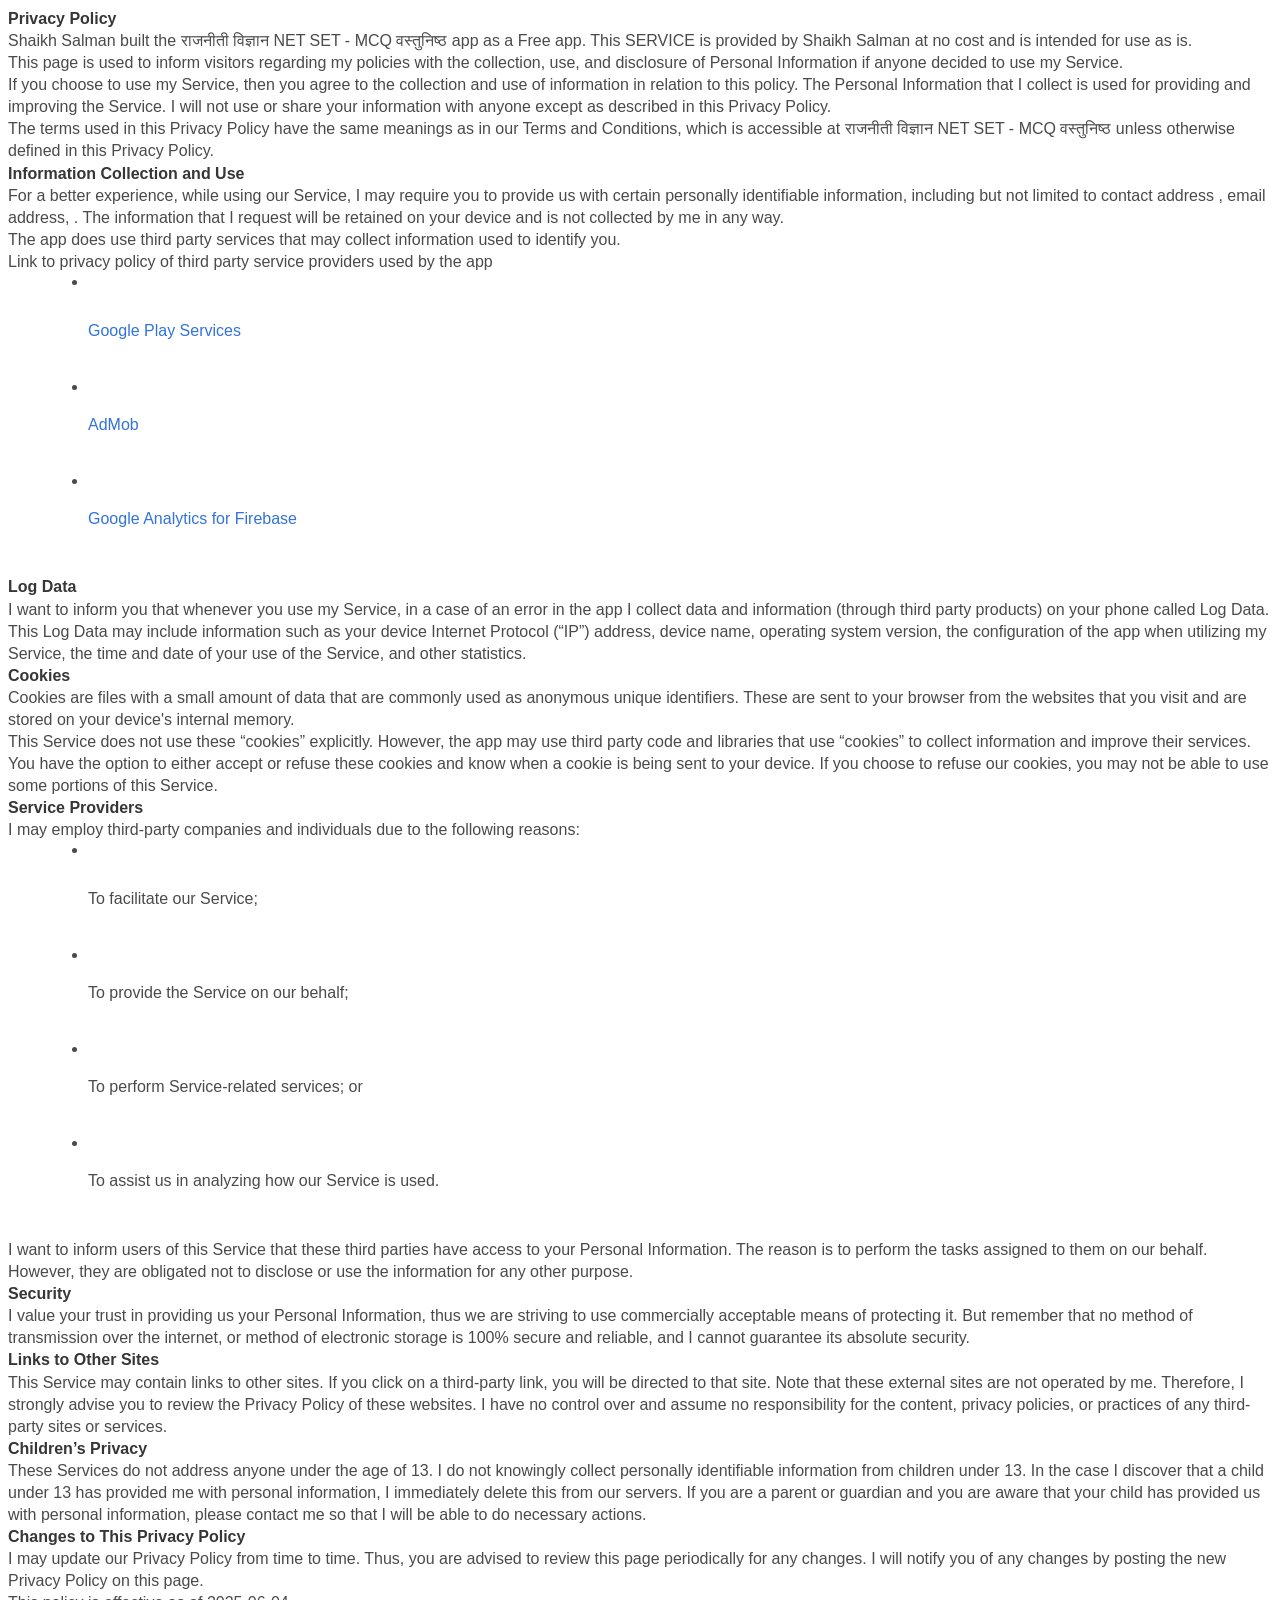
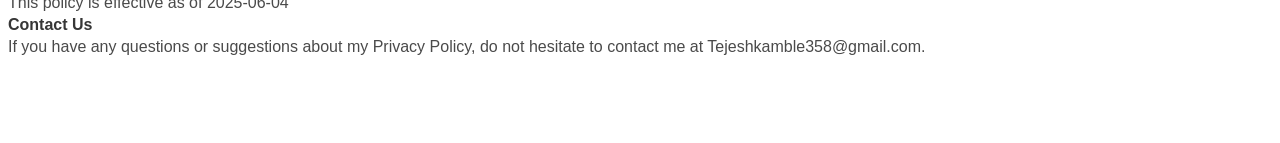
<file: pp.html>
﻿<html>
<head>
	<meta name="viewport" content="width=device-width, initial-scale=1, maximum-scale=1">
	<meta http-equiv="Content-Type" content="text/html; charset=utf-8" />
	<title>Error</title>
</head>

<body >


<p dir="ltr" style="line-height:1.38;margin-top:0pt;margin-bottom:0pt;"><span style="font-size:12pt;font-family:Roboto,sans-serif;color:#363636;background-color:#ffffff;font-weight:700;font-style:normal;font-variant:normal;text-decoration:none;vertical-align:baseline;white-space:pre;white-space:pre-wrap;">Privacy Policy</span></p>
<p dir="ltr" style="line-height:1.38;background-color:#ffffff;margin-top:0pt;margin-bottom:0pt;"><span style="font-size:12pt;font-family:Roboto,sans-serif;color:#4a4a4a;background-color:transparent;font-weight:400;font-style:normal;font-variant:normal;text-decoration:none;vertical-align:baseline;white-space:pre;white-space:pre-wrap;">Shaikh Salman built the राजनीती विज्ञान NET SET - MCQ वस्तुनिष्ठ app as a Free app. This SERVICE is provided by Shaikh Salman at no cost and is intended for use as is.</span></p>
<p dir="ltr" style="line-height:1.38;background-color:#ffffff;margin-top:0pt;margin-bottom:0pt;"><span style="font-size:12pt;font-family:Roboto,sans-serif;color:#4a4a4a;background-color:transparent;font-weight:400;font-style:normal;font-variant:normal;text-decoration:none;vertical-align:baseline;white-space:pre;white-space:pre-wrap;">This page is used to inform visitors regarding my policies with the collection, use, and disclosure of Personal Information if anyone decided to use my Service.</span></p>
<p dir="ltr" style="line-height:1.38;background-color:#ffffff;margin-top:0pt;margin-bottom:0pt;"><span style="font-size:12pt;font-family:Roboto,sans-serif;color:#4a4a4a;background-color:transparent;font-weight:400;font-style:normal;font-variant:normal;text-decoration:none;vertical-align:baseline;white-space:pre;white-space:pre-wrap;">If you choose to use my Service, then you agree to the collection and use of information in relation to this policy. The Personal Information that I collect is used for providing and improving the Service. I will not use or share your information with anyone except as described in this Privacy Policy.</span></p>
<p dir="ltr" style="line-height:1.38;background-color:#ffffff;margin-top:0pt;margin-bottom:0pt;"><span style="font-size:12pt;font-family:Roboto,sans-serif;color:#4a4a4a;background-color:transparent;font-weight:400;font-style:normal;font-variant:normal;text-decoration:none;vertical-align:baseline;white-space:pre;white-space:pre-wrap;">The terms used in this Privacy Policy have the same meanings as in our Terms and Conditions, which is accessible at राजनीती विज्ञान NET SET - MCQ वस्तुनिष्ठ unless otherwise defined in this Privacy Policy.</span></p>
<p dir="ltr" style="line-height:1.38;background-color:#ffffff;margin-top:0pt;margin-bottom:0pt;"><span style="font-size:12pt;font-family:Roboto,sans-serif;color:#363636;background-color:transparent;font-weight:700;font-style:normal;font-variant:normal;text-decoration:none;vertical-align:baseline;white-space:pre;white-space:pre-wrap;">Information Collection and Use</span></p>
<p dir="ltr" style="line-height:1.38;background-color:#ffffff;margin-top:0pt;margin-bottom:0pt;"><span style="font-size:12pt;font-family:Roboto,sans-serif;color:#4a4a4a;background-color:transparent;font-weight:400;font-style:normal;font-variant:normal;text-decoration:none;vertical-align:baseline;white-space:pre;white-space:pre-wrap;">For a better experience, while using our Service, I may require you to provide us with certain personally identifiable information, including but not limited to contact address , email address, . The information that I request will be retained on your device and is not collected by me in any way.</span></p>
<p dir="ltr" style="line-height:1.38;background-color:#ffffff;margin-top:0pt;margin-bottom:0pt;"><span style="font-size:12pt;font-family:Roboto,sans-serif;color:#4a4a4a;background-color:transparent;font-weight:400;font-style:normal;font-variant:normal;text-decoration:none;vertical-align:baseline;white-space:pre;white-space:pre-wrap;">The app does use third party services that may collect information used to identify you.</span></p>
<p dir="ltr" style="line-height:1.38;background-color:#ffffff;margin-top:0pt;margin-bottom:0pt;"><span style="font-size:12pt;font-family:Roboto,sans-serif;color:#4a4a4a;background-color:transparent;font-weight:400;font-style:normal;font-variant:normal;text-decoration:none;vertical-align:baseline;white-space:pre;white-space:pre-wrap;">Link to privacy policy of third party service providers used by the app</span></p>
<ul style="margin-top:0;margin-bottom:0;">
    <li dir="ltr" style="list-style-type:disc;font-size:12pt;font-family:Roboto,sans-serif;color:#4a4a4a;background-color:transparent;font-weight:400;font-style:normal;font-variant:normal;text-decoration:none;vertical-align:baseline;white-space:pre;margin-left: 30pt;">
        <p dir="ltr" style="line-height:1.38;margin-right: 8pt;margin-top:8pt;margin-bottom:0pt;"><a href="https://www.google.com/policies/privacy/" style="text-decoration:none;"><span style="font-size:12pt;font-family:Roboto,sans-serif;color:#3273dc;background-color:transparent;font-weight:400;font-style:normal;font-variant:normal;text-decoration:none;vertical-align:baseline;white-space:pre;white-space:pre-wrap;">Google Play Services</span></a></p>
    </li>
    <li dir="ltr" style="list-style-type:disc;font-size:12pt;font-family:Roboto,sans-serif;color:#4a4a4a;background-color:transparent;font-weight:400;font-style:normal;font-variant:normal;text-decoration:none;vertical-align:baseline;white-space:pre;margin-left: 30pt;">
        <p dir="ltr" style="line-height:1.38;margin-right: 8pt;margin-top:0pt;margin-bottom:0pt;"><a href="https://support.google.com/admob/answer/6128543?hl=en" style="text-decoration:none;"><span style="font-size:12pt;font-family:Roboto,sans-serif;color:#3273dc;background-color:transparent;font-weight:400;font-style:normal;font-variant:normal;text-decoration:none;vertical-align:baseline;white-space:pre;white-space:pre-wrap;">AdMob</span></a></p>
    </li>
    <li dir="ltr" style="list-style-type:disc;font-size:12pt;font-family:Roboto,sans-serif;color:#4a4a4a;background-color:transparent;font-weight:400;font-style:normal;font-variant:normal;text-decoration:none;vertical-align:baseline;white-space:pre;margin-left: 30pt;">
        <p dir="ltr" style="line-height:1.38;margin-right: 8pt;margin-top:0pt;margin-bottom:8pt;"><a href="https://firebase.google.com/policies/analytics" style="text-decoration:none;"><span style="font-size:12pt;font-family:Roboto,sans-serif;color:#3273dc;background-color:transparent;font-weight:400;font-style:normal;font-variant:normal;text-decoration:none;vertical-align:baseline;white-space:pre;white-space:pre-wrap;">Google Analytics for Firebase</span></a></p>
    </li>
</ul>
<p dir="ltr" style="line-height:1.38;background-color:#ffffff;margin-top:0pt;margin-bottom:0pt;"><span style="font-size:12pt;font-family:Roboto,sans-serif;color:#363636;background-color:transparent;font-weight:700;font-style:normal;font-variant:normal;text-decoration:none;vertical-align:baseline;white-space:pre;white-space:pre-wrap;">Log Data</span></p>
<p dir="ltr" style="line-height:1.38;background-color:#ffffff;margin-top:0pt;margin-bottom:0pt;"><span style="font-size:12pt;font-family:Roboto,sans-serif;color:#4a4a4a;background-color:transparent;font-weight:400;font-style:normal;font-variant:normal;text-decoration:none;vertical-align:baseline;white-space:pre;white-space:pre-wrap;">I want to inform you that whenever you use my Service, in a case of an error in the app I collect data and information (through third party products) on your phone called Log Data. This Log Data may include information such as your device Internet Protocol (&ldquo;IP&rdquo;) address, device name, operating system version, the configuration of the app when utilizing my Service, the time and date of your use of the Service, and other statistics.</span></p>
<p dir="ltr" style="line-height:1.38;background-color:#ffffff;margin-top:0pt;margin-bottom:0pt;"><span style="font-size:12pt;font-family:Roboto,sans-serif;color:#363636;background-color:transparent;font-weight:700;font-style:normal;font-variant:normal;text-decoration:none;vertical-align:baseline;white-space:pre;white-space:pre-wrap;">Cookies</span></p>
<p dir="ltr" style="line-height:1.38;background-color:#ffffff;margin-top:0pt;margin-bottom:0pt;"><span style="font-size:12pt;font-family:Roboto,sans-serif;color:#4a4a4a;background-color:transparent;font-weight:400;font-style:normal;font-variant:normal;text-decoration:none;vertical-align:baseline;white-space:pre;white-space:pre-wrap;">Cookies are files with a small amount of data that are commonly used as anonymous unique identifiers. These are sent to your browser from the websites that you visit and are stored on your device&#39;s internal memory.</span></p>
<p dir="ltr" style="line-height:1.38;background-color:#ffffff;margin-top:0pt;margin-bottom:0pt;"><span style="font-size:12pt;font-family:Roboto,sans-serif;color:#4a4a4a;background-color:transparent;font-weight:400;font-style:normal;font-variant:normal;text-decoration:none;vertical-align:baseline;white-space:pre;white-space:pre-wrap;">This Service does not use these &ldquo;cookies&rdquo; explicitly. However, the app may use third party code and libraries that use &ldquo;cookies&rdquo; to collect information and improve their services. You have the option to either accept or refuse these cookies and know when a cookie is being sent to your device. If you choose to refuse our cookies, you may not be able to use some portions of this Service.</span></p>
<p dir="ltr" style="line-height:1.38;background-color:#ffffff;margin-top:0pt;margin-bottom:0pt;"><span style="font-size:12pt;font-family:Roboto,sans-serif;color:#363636;background-color:transparent;font-weight:700;font-style:normal;font-variant:normal;text-decoration:none;vertical-align:baseline;white-space:pre;white-space:pre-wrap;">Service Providers</span></p>
<p dir="ltr" style="line-height:1.38;background-color:#ffffff;margin-top:0pt;margin-bottom:0pt;"><span style="font-size:12pt;font-family:Roboto,sans-serif;color:#4a4a4a;background-color:transparent;font-weight:400;font-style:normal;font-variant:normal;text-decoration:none;vertical-align:baseline;white-space:pre;white-space:pre-wrap;">I may employ third-party companies and individuals due to the following reasons:</span></p>
<ul style="margin-top:0;margin-bottom:0;">
    <li dir="ltr" style="list-style-type:disc;font-size:12pt;font-family:Roboto,sans-serif;color:#4a4a4a;background-color:transparent;font-weight:400;font-style:normal;font-variant:normal;text-decoration:none;vertical-align:baseline;white-space:pre;margin-left: 30pt;">
        <p dir="ltr" style="line-height:1.38;margin-right: 8pt;background-color:#ffffff;margin-top:8pt;margin-bottom:0pt;"><span style="font-size:12pt;font-family:Roboto,sans-serif;color:#4a4a4a;background-color:transparent;font-weight:400;font-style:normal;font-variant:normal;text-decoration:none;vertical-align:baseline;white-space:pre;white-space:pre-wrap;">To facilitate our Service;</span></p>
    </li>
    <li dir="ltr" style="list-style-type:disc;font-size:12pt;font-family:Roboto,sans-serif;color:#4a4a4a;background-color:transparent;font-weight:400;font-style:normal;font-variant:normal;text-decoration:none;vertical-align:baseline;white-space:pre;margin-left: 30pt;">
        <p dir="ltr" style="line-height:1.38;margin-right: 8pt;background-color:#ffffff;margin-top:0pt;margin-bottom:0pt;"><span style="font-size:12pt;font-family:Roboto,sans-serif;color:#4a4a4a;background-color:transparent;font-weight:400;font-style:normal;font-variant:normal;text-decoration:none;vertical-align:baseline;white-space:pre;white-space:pre-wrap;">To provide the Service on our behalf;</span></p>
    </li>
    <li dir="ltr" style="list-style-type:disc;font-size:12pt;font-family:Roboto,sans-serif;color:#4a4a4a;background-color:transparent;font-weight:400;font-style:normal;font-variant:normal;text-decoration:none;vertical-align:baseline;white-space:pre;margin-left: 30pt;">
        <p dir="ltr" style="line-height:1.38;margin-right: 8pt;background-color:#ffffff;margin-top:0pt;margin-bottom:0pt;"><span style="font-size:12pt;font-family:Roboto,sans-serif;color:#4a4a4a;background-color:transparent;font-weight:400;font-style:normal;font-variant:normal;text-decoration:none;vertical-align:baseline;white-space:pre;white-space:pre-wrap;">To perform Service-related services; or</span></p>
    </li>
    <li dir="ltr" style="list-style-type:disc;font-size:12pt;font-family:Roboto,sans-serif;color:#4a4a4a;background-color:transparent;font-weight:400;font-style:normal;font-variant:normal;text-decoration:none;vertical-align:baseline;white-space:pre;margin-left: 30pt;">
        <p dir="ltr" style="line-height:1.38;margin-right: 8pt;background-color:#ffffff;margin-top:0pt;margin-bottom:8pt;"><span style="font-size:12pt;font-family:Roboto,sans-serif;color:#4a4a4a;background-color:transparent;font-weight:400;font-style:normal;font-variant:normal;text-decoration:none;vertical-align:baseline;white-space:pre;white-space:pre-wrap;">To assist us in analyzing how our Service is used.</span></p>
    </li>
</ul>
<p dir="ltr" style="line-height:1.38;background-color:#ffffff;margin-top:0pt;margin-bottom:0pt;"><span style="font-size:12pt;font-family:Roboto,sans-serif;color:#4a4a4a;background-color:transparent;font-weight:400;font-style:normal;font-variant:normal;text-decoration:none;vertical-align:baseline;white-space:pre;white-space:pre-wrap;">I want to inform users of this Service that these third parties have access to your Personal Information. The reason is to perform the tasks assigned to them on our behalf. However, they are obligated not to disclose or use the information for any other purpose.</span></p>
<p dir="ltr" style="line-height:1.38;background-color:#ffffff;margin-top:0pt;margin-bottom:0pt;"><span style="font-size:12pt;font-family:Roboto,sans-serif;color:#363636;background-color:transparent;font-weight:700;font-style:normal;font-variant:normal;text-decoration:none;vertical-align:baseline;white-space:pre;white-space:pre-wrap;">Security</span></p>
<p dir="ltr" style="line-height:1.38;background-color:#ffffff;margin-top:0pt;margin-bottom:0pt;"><span style="font-size:12pt;font-family:Roboto,sans-serif;color:#4a4a4a;background-color:transparent;font-weight:400;font-style:normal;font-variant:normal;text-decoration:none;vertical-align:baseline;white-space:pre;white-space:pre-wrap;">I value your trust in providing us your Personal Information, thus we are striving to use commercially acceptable means of protecting it. But remember that no method of transmission over the internet, or method of electronic storage is 100% secure and reliable, and I cannot guarantee its absolute security.</span></p>
<p dir="ltr" style="line-height:1.38;background-color:#ffffff;margin-top:0pt;margin-bottom:0pt;"><span style="font-size:12pt;font-family:Roboto,sans-serif;color:#363636;background-color:transparent;font-weight:700;font-style:normal;font-variant:normal;text-decoration:none;vertical-align:baseline;white-space:pre;white-space:pre-wrap;">Links to Other Sites</span></p>
<p dir="ltr" style="line-height:1.38;background-color:#ffffff;margin-top:0pt;margin-bottom:0pt;"><span style="font-size:12pt;font-family:Roboto,sans-serif;color:#4a4a4a;background-color:transparent;font-weight:400;font-style:normal;font-variant:normal;text-decoration:none;vertical-align:baseline;white-space:pre;white-space:pre-wrap;">This Service may contain links to other sites. If you click on a third-party link, you will be directed to that site. Note that these external sites are not operated by me. Therefore, I strongly advise you to review the Privacy Policy of these websites. I have no control over and assume no responsibility for the content, privacy policies, or practices of any third-party sites or services.</span></p>
<p dir="ltr" style="line-height:1.38;background-color:#ffffff;margin-top:0pt;margin-bottom:0pt;"><span style="font-size:12pt;font-family:Roboto,sans-serif;color:#363636;background-color:transparent;font-weight:700;font-style:normal;font-variant:normal;text-decoration:none;vertical-align:baseline;white-space:pre;white-space:pre-wrap;">Children&rsquo;s Privacy</span></p>
<p dir="ltr" style="line-height:1.38;background-color:#ffffff;margin-top:0pt;margin-bottom:0pt;"><span style="font-size:12pt;font-family:Roboto,sans-serif;color:#4a4a4a;background-color:transparent;font-weight:400;font-style:normal;font-variant:normal;text-decoration:none;vertical-align:baseline;white-space:pre;white-space:pre-wrap;">These Services do not address anyone under the age of 13. I do not knowingly collect personally identifiable information from children under 13. In the case I discover that a child under 13 has provided me with personal information, I immediately delete this from our servers. If you are a parent or guardian and you are aware that your child has provided us with personal information, please contact me so that I will be able to do necessary actions.</span></p>
<p dir="ltr" style="line-height:1.38;background-color:#ffffff;margin-top:0pt;margin-bottom:0pt;"><span style="font-size:12pt;font-family:Roboto,sans-serif;color:#363636;background-color:transparent;font-weight:700;font-style:normal;font-variant:normal;text-decoration:none;vertical-align:baseline;white-space:pre;white-space:pre-wrap;">Changes to This Privacy Policy</span></p>
<p dir="ltr" style="line-height:1.38;background-color:#ffffff;margin-top:0pt;margin-bottom:0pt;"><span style="font-size:12pt;font-family:Roboto,sans-serif;color:#4a4a4a;background-color:transparent;font-weight:400;font-style:normal;font-variant:normal;text-decoration:none;vertical-align:baseline;white-space:pre;white-space:pre-wrap;">I may update our Privacy Policy from time to time. Thus, you are advised to review this page periodically for any changes. I will notify you of any changes by posting the new Privacy Policy on this page.</span></p>
<p dir="ltr" style="line-height:1.38;background-color:#ffffff;margin-top:0pt;margin-bottom:0pt;"><span style="font-size:12pt;font-family:Roboto,sans-serif;color:#4a4a4a;background-color:transparent;font-weight:400;font-style:normal;font-variant:normal;text-decoration:none;vertical-align:baseline;white-space:pre;white-space:pre-wrap;">This policy is effective as of 2025-06-04</span></p>
<p dir="ltr" style="line-height:1.38;background-color:#ffffff;margin-top:0pt;margin-bottom:0pt;"><span style="font-size:12pt;font-family:Roboto,sans-serif;color:#363636;background-color:transparent;font-weight:700;font-style:normal;font-variant:normal;text-decoration:none;vertical-align:baseline;white-space:pre;white-space:pre-wrap;">Contact Us</span></p>
<p dir="ltr" style="line-height:1.38;background-color:#ffffff;margin-top:0pt;margin-bottom:0pt;"><span style="font-size:12pt;font-family:Roboto,sans-serif;color:#4a4a4a;background-color:transparent;font-weight:400;font-style:normal;font-variant:normal;text-decoration:none;vertical-align:baseline;white-space:pre;white-space:pre-wrap;">If you have any questions or suggestions about my Privacy Policy, do not hesitate to contact me at Tejeshkamble358@gmail.com.</span></p>
<p><br></p>
<p><br></p>

</body>
</html>
</file>
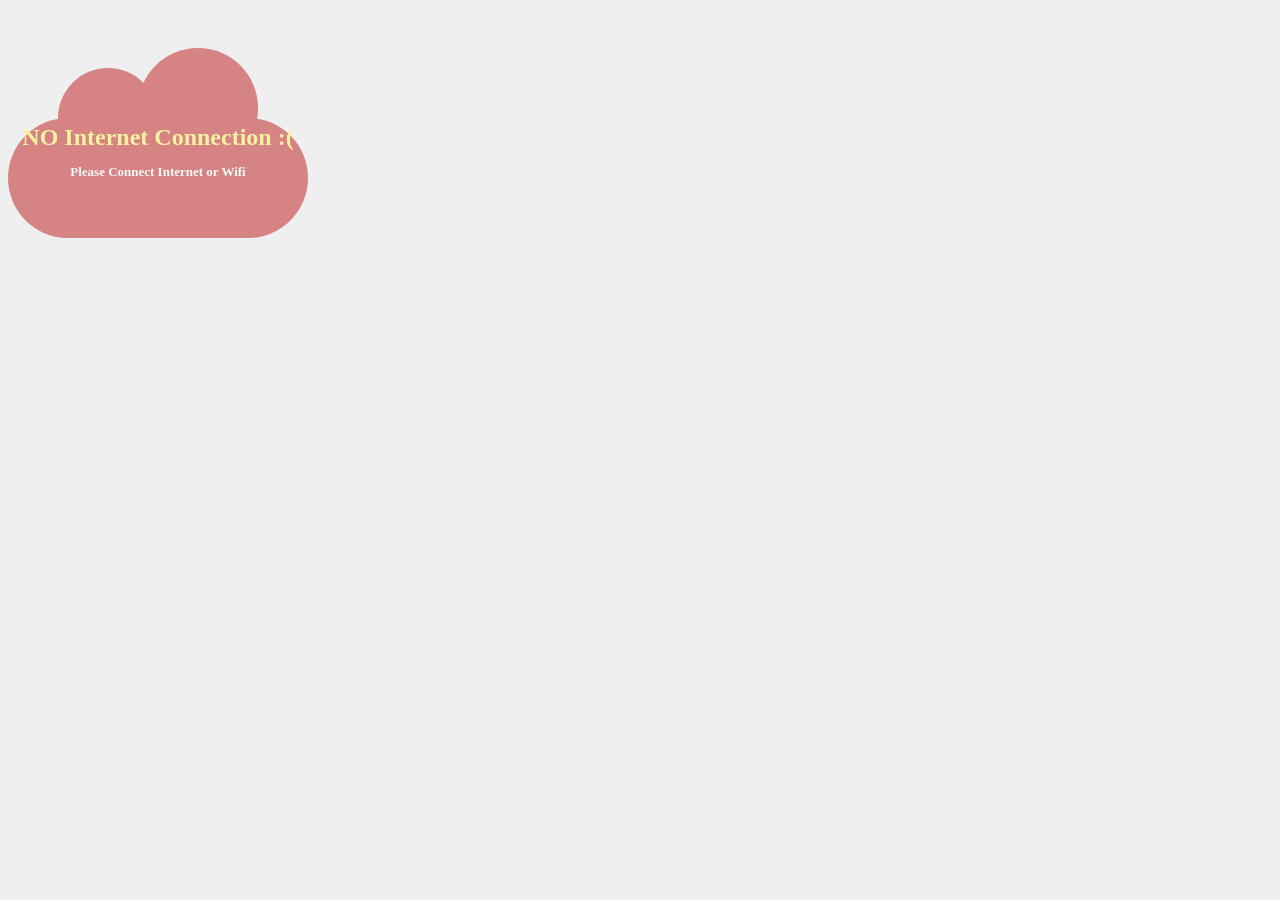
<file: SK/404r.html>
<html lang="hi-IN">
<head>
    <meta charset="utf-8">

    <title>No Connection</title>

    <!-- Stylesheets-->
    <style type="text/css">
 body{
  background: #EFEFEF;
}

#cloud {
  width: 300px;
  height: 120px;
  background:#0fffff;

  background: -webkit-linear-gradient(-90deg,#bb1819 5%, #bb1819 100%);

  -webkit-border-radius: 100px;
  -moz-border-radius: 100px;
  border-radius: 100px;

  position: fixed;

  margin: 110px auto;
  opacity: .5;
}

#cloud:before, #cloud:after{
  content: '';
  position:absolute;
  background: #bb1819;
  z-index: -1;
}

#cloud:after{
  width: 100px;
  height: 100px;
  top: -50px;
  left:50px;

  -webkit-border-radius: 100px;
  -moz-border-radius: 100px;
  border-radius: 100px;
}

#cloud:before{
  width: 120px;
  height: 120px;
  top: -70px;
  right: 50px;

  -webkit-border-radius: 200px;
  -moz-border-radius: 200px;
  border-radius: 200px;
}

.shadow {
  width: 300px;
  position: absolute;
  bottom: -10px;
  background: black;
  z-index: -1;

  -webkit-box-shadow: 0 0 25px 8px rgba(0,0,0,0.4);
  -moz-box-shadow: 0 0 25px 8px rgba(0,0,0,0.4);
  box-shadow: 0 0 25px 8px rgba(0,0,0,0.4);

  -webkit-border-radius: 50%;
  -moz-border-radius: 50%;
  border-radius: 50%;

}

h2 {
  color: #FFF551;
  font-size: 22x;
  padding-top: 1px;
  text-align: center;
  margin: 5px auto;
}

h4 {
  color: #fff;
  font-size: 13px;
  margin: 0 auto;
  padding: 8px;
  text-align: center;
}

 </style>

<body>
<div id="cloud"> <h2>NO Internet Connection :(</h2>
    <h4><span style="color: #ffffff;">Please Connect Internet or Wifi <a style="color: #ffffff; </a> </span></h4>
    <span class="shadow"></span></div>

</body>
</html>
</file>
